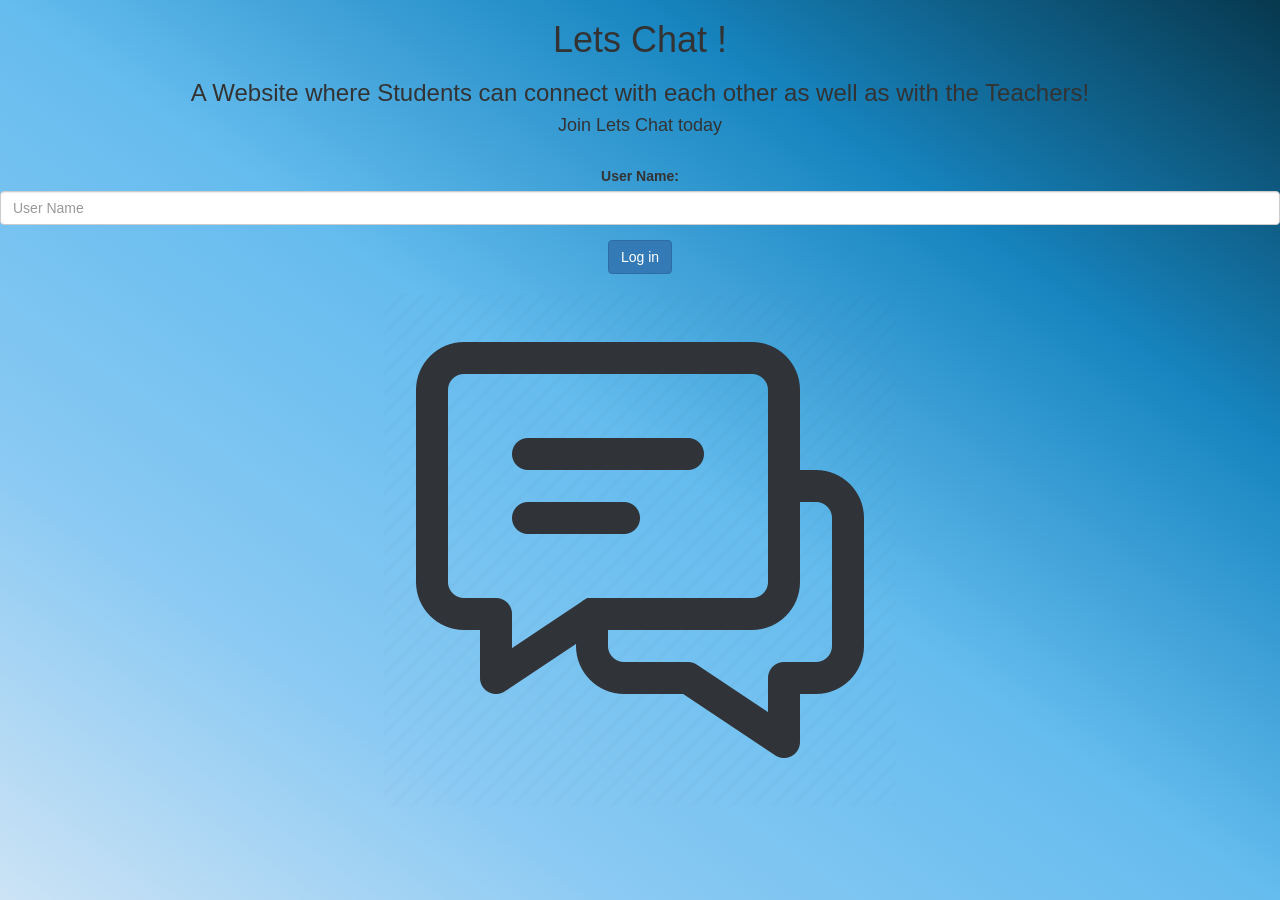
<file: index.html>
<html> 
<head> <title> Let's Chat Website </title> </head>

<meta name="viewport" content="width=device-width, initial-scale=1">
<link rel="stylesheet" href="https://maxcdn.bootstrapcdn.com/bootstrap/3.4.0/css/bootstrap.min.css">
<script src="https://ajax.googleapis.com/ajax/libs/jquery/3.4.1/jquery.min.js"></script>
<script src="https://maxcdn.bootstrapcdn.com/bootstrap/3.4.0/js/bootstrap.min.js"></script>
<link rel="stylesheet" type="text/css" href="Kwitter.css">
<script src="Kwitter.js"></script>

<body> 
    <center>
      <b> <h1> Lets Chat !</h1> </b>
      
        <div>
            <h3 >A Website where Students can connect with each other as well as with the Teachers!</h3>
            <h4 >Join Lets Chat today</h4><br>
            <div class="form-group">
              <label >User Name:</label>
            <input type="text" id="login_name" class="form-control" placeholder="User Name"> 
            </div>
            <button id="login_button" class="btn btn-primary" onclick="adduser()">Log in</button>
            <br><br>
        </div>
        <img src="chat icon 2.png">
    </center>



</body>


</html>
</file>
<file: Kwitter.css>
body
{
background-image: linear-gradient(to right top, #cce3f5, #89c9f3, #65bcee, #1785c0, #07384e);
}
</file>
